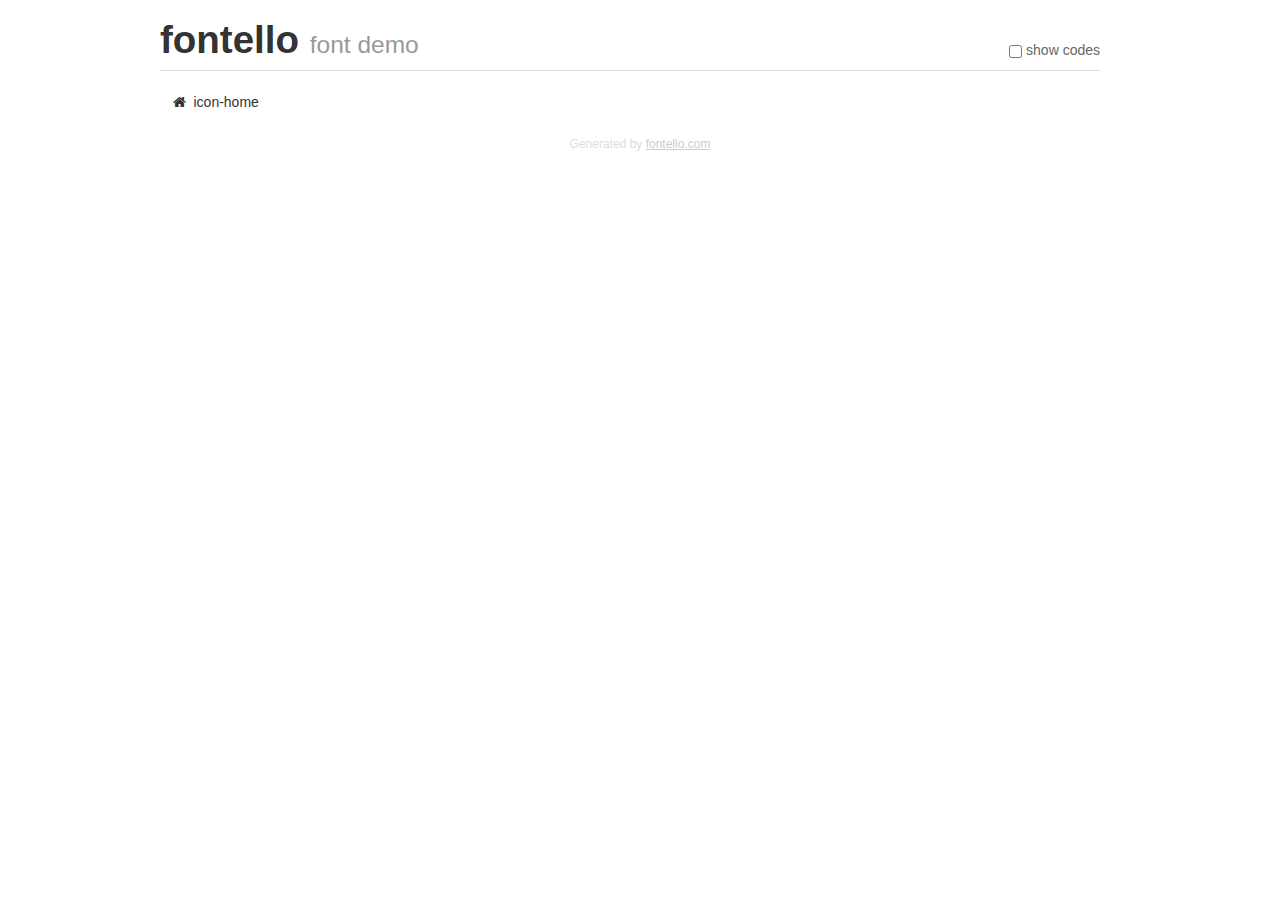
<file: img/fontello-e7255e2d/demo.html>
<!DOCTYPE html>
<html>
  <head><!--[if lt IE 9]><script language="javascript" type="text/javascript" src="//html5shim.googlecode.com/svn/trunk/html5.js"></script><![endif]-->
    <meta charset="UTF-8"><style>/*
 * Bootstrap v2.2.1
 *
 * Copyright 2012 Twitter, Inc
 * Licensed under the Apache License v2.0
 * http://www.apache.org/licenses/LICENSE-2.0
 *
 * Designed and built with all the love in the world @twitter by @mdo and @fat.
 */
.clearfix {
  *zoom: 1;
}
.clearfix:before,
.clearfix:after {
  display: table;
  content: "";
  line-height: 0;
}
.clearfix:after {
  clear: both;
}
html {
  font-size: 100%;
  -webkit-text-size-adjust: 100%;
  -ms-text-size-adjust: 100%;
}
a:focus {
  outline: thin dotted #333;
  outline: 5px auto -webkit-focus-ring-color;
  outline-offset: -2px;
}
a:hover,
a:active {
  outline: 0;
}
button,
input,
select,
textarea {
  margin: 0;
  font-size: 100%;
  vertical-align: middle;
}
button,
input {
  *overflow: visible;
  line-height: normal;
}
button::-moz-focus-inner,
input::-moz-focus-inner {
  padding: 0;
  border: 0;
}
body {
  margin: 0;
  font-family: "Helvetica Neue", Helvetica, Arial, sans-serif;
  font-size: 14px;
  line-height: 20px;
  color: #333;
  background-color: #fff;
}
a {
  color: #08c;
  text-decoration: none;
}
a:hover {
  color: #005580;
  text-decoration: underline;
}
.row {
  margin-left: -20px;
  *zoom: 1;
}
.row:before,
.row:after {
  display: table;
  content: "";
  line-height: 0;
}
.row:after {
  clear: both;
}
[class*="span"] {
  float: left;
  min-height: 1px;
  margin-left: 20px;
}
.container,
.navbar-static-top .container,
.navbar-fixed-top .container,
.navbar-fixed-bottom .container {
  width: 940px;
}
.span12 {
  width: 940px;
}
.span11 {
  width: 860px;
}
.span10 {
  width: 780px;
}
.span9 {
  width: 700px;
}
.span8 {
  width: 620px;
}
.span7 {
  width: 540px;
}
.span6 {
  width: 460px;
}
.span5 {
  width: 380px;
}
.span4 {
  width: 300px;
}
.span3 {
  width: 220px;
}
.span2 {
  width: 140px;
}
.span1 {
  width: 60px;
}
[class*="span"].pull-right,
.row-fluid [class*="span"].pull-right {
  float: right;
}
.container {
  margin-right: auto;
  margin-left: auto;
  *zoom: 1;
}
.container:before,
.container:after {
  display: table;
  content: "";
  line-height: 0;
}
.container:after {
  clear: both;
}
p {
  margin: 0 0 10px;
}
.lead {
  margin-bottom: 20px;
  font-size: 21px;
  font-weight: 200;
  line-height: 30px;
}
small {
  font-size: 85%;
}
h1 {
  margin: 10px 0;
  font-family: inherit;
  font-weight: bold;
  line-height: 20px;
  color: inherit;
  text-rendering: optimizelegibility;
}
h1 small {
  font-weight: normal;
  line-height: 1;
  color: #999;
}
h1 {
  line-height: 40px;
}
h1 {
  font-size: 38.5px;
}
h1 small {
  font-size: 24.5px;
}
body {
  margin-top: 90px;
}
.header {
  position: fixed;
  top: 0;
  left: 50%;
  margin-left: -480px;
  background-color: #fff;
  border-bottom: 1px solid #ddd;
  padding-top: 10px;
  z-index: 10;
}
.footer {
  color: #ddd;
  font-size: 12px;
  text-align: center;
  margin-top: 20px;
}
.footer a {
  color: #ccc;
  text-decoration: underline;
}
.the-icons {
  font-size: 14px;
  line-height: 24px;
}
.switch {
  position: absolute;
  right: 0;
  bottom: 10px;
  color: #666;
}
.switch input {
  margin-right: 0.3em;
}
.codesOn .i-name {
  display: none;
}
.codesOn .i-code {
  display: inline;
}
.i-code {
  display: none;
}
@font-face {
      font-family: 'fontello';
      src: url('./font/fontello.eot?68706289');
      src: url('./font/fontello.eot?68706289#iefix') format('embedded-opentype'),
           url('./font/fontello.woff?68706289') format('woff'),
           url('./font/fontello.ttf?68706289') format('truetype'),
           url('./font/fontello.svg?68706289#fontello') format('svg');
      font-weight: normal;
      font-style: normal;
    }
     
     
    .demo-icon
    {
      font-family: "fontello";
      font-style: normal;
      font-weight: normal;
      speak: none;
     
      display: inline-block;
      text-decoration: inherit;
      width: 1em;
      margin-right: .2em;
      text-align: center;
      /* opacity: .8; */
     
      /* For safety - reset parent styles, that can break glyph codes*/
      font-variant: normal;
      text-transform: none;
     
      /* fix buttons height, for twitter bootstrap */
      line-height: 1em;
     
      /* Animation center compensation - margins should be symmetric */
      /* remove if not needed */
      margin-left: .2em;
     
      /* You can be more comfortable with increased icons size */
      /* font-size: 120%; */
     
      /* Font smoothing. That was taken from TWBS */
      -webkit-font-smoothing: antialiased;
      -moz-osx-font-smoothing: grayscale;
     
      /* Uncomment for 3D effect */
      /* text-shadow: 1px 1px 1px rgba(127, 127, 127, 0.3); */
    }
     </style>
    <link rel="stylesheet" href="css/animation.css"><!--[if IE 7]><link rel="stylesheet" href="css/" + font.fontname + "-ie7.css"><![endif]-->
    <script>
      function toggleCodes(on) {
        var obj = document.getElementById('icons');
      
        if (on) {
          obj.className += ' codesOn';
        } else {
          obj.className = obj.className.replace(' codesOn', '');
        }
      }
      
    </script>
  </head>
  <body>
    <div class="container header">
      <h1>fontello <small>font demo</small></h1>
      <label class="switch">
        <input type="checkbox" onclick="toggleCodes(this.checked)">show codes
      </label>
    </div>
    <div class="container" id="icons">
      <div class="row">
        <div class="the-icons span3" title="Code: 0xe800"><i class="demo-icon icon-home">&#xe800;</i> <span class="i-name">icon-home</span><span class="i-code">0xe800</span></div>
      </div>
    </div>
    <div class="container footer">Generated by <a href="http://fontello.com">fontello.com</a></div>
  </body>
</html>
</file>
<file: img/fontello-e7255e2d/css/animation.css>
/*
   Animation example, for spinners
*/
.animate-spin {
  -moz-animation: spin 2s infinite linear;
  -o-animation: spin 2s infinite linear;
  -webkit-animation: spin 2s infinite linear;
  animation: spin 2s infinite linear;
  display: inline-block;
}
@-moz-keyframes spin {
  0% {
    -moz-transform: rotate(0deg);
    -o-transform: rotate(0deg);
    -webkit-transform: rotate(0deg);
    transform: rotate(0deg);
  }

  100% {
    -moz-transform: rotate(359deg);
    -o-transform: rotate(359deg);
    -webkit-transform: rotate(359deg);
    transform: rotate(359deg);
  }
}
@-webkit-keyframes spin {
  0% {
    -moz-transform: rotate(0deg);
    -o-transform: rotate(0deg);
    -webkit-transform: rotate(0deg);
    transform: rotate(0deg);
  }

  100% {
    -moz-transform: rotate(359deg);
    -o-transform: rotate(359deg);
    -webkit-transform: rotate(359deg);
    transform: rotate(359deg);
  }
}
@-o-keyframes spin {
  0% {
    -moz-transform: rotate(0deg);
    -o-transform: rotate(0deg);
    -webkit-transform: rotate(0deg);
    transform: rotate(0deg);
  }

  100% {
    -moz-transform: rotate(359deg);
    -o-transform: rotate(359deg);
    -webkit-transform: rotate(359deg);
    transform: rotate(359deg);
  }
}
@-ms-keyframes spin {
  0% {
    -moz-transform: rotate(0deg);
    -o-transform: rotate(0deg);
    -webkit-transform: rotate(0deg);
    transform: rotate(0deg);
  }

  100% {
    -moz-transform: rotate(359deg);
    -o-transform: rotate(359deg);
    -webkit-transform: rotate(359deg);
    transform: rotate(359deg);
  }
}
@keyframes spin {
  0% {
    -moz-transform: rotate(0deg);
    -o-transform: rotate(0deg);
    -webkit-transform: rotate(0deg);
    transform: rotate(0deg);
  }

  100% {
    -moz-transform: rotate(359deg);
    -o-transform: rotate(359deg);
    -webkit-transform: rotate(359deg);
    transform: rotate(359deg);
  }
}
</file>
